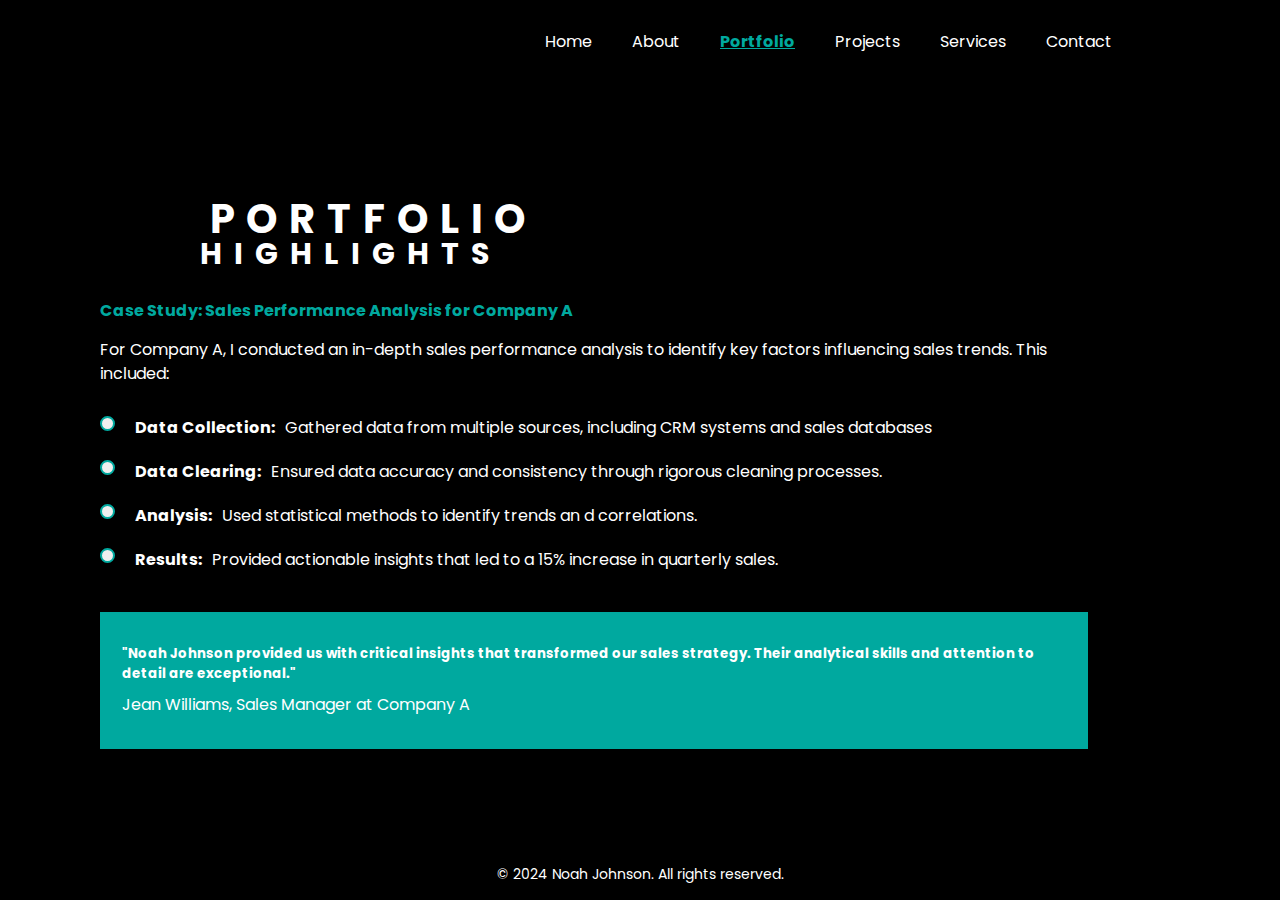
<file: index.html>
<!DOCTYPE html>
<html lang="en">
<head>
    <meta charset="UTF-8">
    <meta name="viewport" content="width=device-width, initial-scale=1.0">
    <title>Document</title>
    
    <link href="https://fonts.googleapis.com/css2?family=Poppins:wght@400;700&family=Montserrat:wght@400;700&display=swap" rel="stylesheet">

    <link rel="stylesheet" href="style.css">
</head>
<body>
    <header>
        <nav class="nav-header">
            <ul class="list-links">
                <li><a href="/Home/index.html">Home</a></li>
                <li><a href="/about/index.html">About</a></li>
                <li class="current"><a href="/portfolio/index.html">Portfolio</a></li>
                <li><a href="/project/index.html">Projects</a></li>
                <li><a href="/services/index.html">Services</a></li>
                <li><a href="/contact/index.html">Contact</a></li>
            </ul>
        </nav>
</header>
       <section class="container">
          <div class="portfolio-one">
                <h1>PORTFOLIO</h1>
                 <h2>HIGHLIGHTS</h2>
            </div>

            <div class="portfolio-two">
                <h4>Case Study: Sales Performance Analysis for Company A</h4>
                <p>For Company A, I conducted an in-depth sales performance analysis to identify key factors influencing sales trends. This included:</p>
            </div>
            <div class="portfolio-three">
                <button class="btn"></button>
                <div class="text-container">
                    <h4>Data Collection:</h4> 
                    <p>Gathered data from multiple sources, including CRM systems and sales databases</p>
                </div>
             </div>

              <div class="portfolio-three">
                <button class="btn"></button>
                <div class="text-container">
                    <h4>Data Clearing:</h4>
                    <p>Ensured data accuracy and consistency through rigorous cleaning processes.</p>
                </div>
             </div>

            <div class="portfolio-three">
                <button class="btn"></button>
                <div class="text-container">
                    <h4>Analysis:</h4>
                    <p>Used statistical methods to identify trends an   d correlations.</p>
                </div>
             </div>

             <div class="portfolio-three">
                <button class="btn"></button>
                <div class="text-container">
                    <h4>Results:</h4>
                    <p>Provided actionable insights that led to a 15% increase in quarterly sales.</p>
                </div>
             </div>
             
              <div class="portfolio-four">
                <h5>
                    "Noah Johnson provided us with critical insights that transformed our sales strategy. Their analytical skills and attention to detail are exceptional."
                </h5>
                <p> Jean Williams, Sales Manager at Company A</p>
              </div>
       </section>
<footer>
    <p>&copy; 2024 Noah Johnson. All rights reserved.</p>
</footer>
    
</body>
</html>
</file>
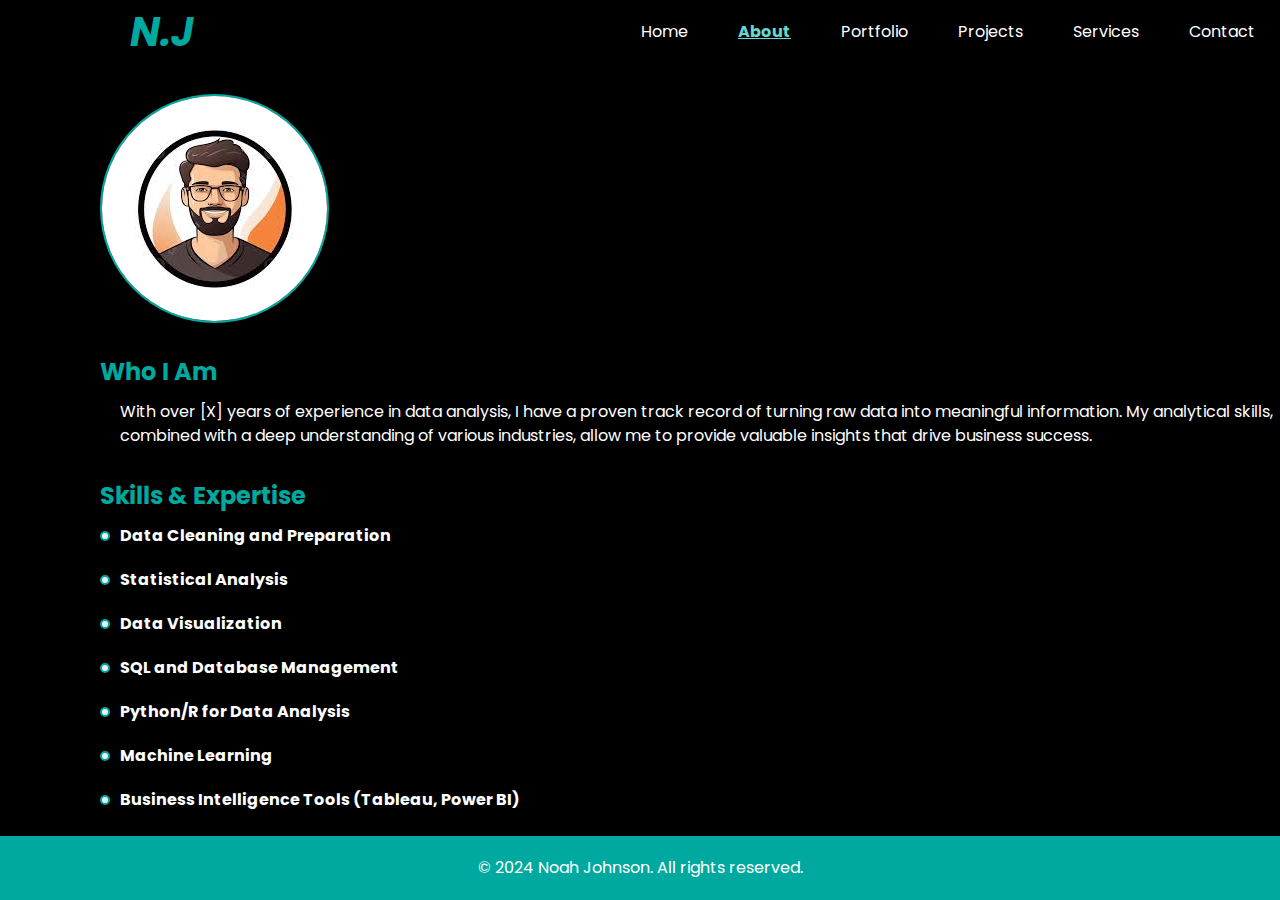
<file: about/index.html>
<!DOCTYPE html>
<html lang="en">

<head>
    <meta charset="UTF-8">
    <meta name="viewport" content="width=device-width, initial-scale=1.0">
    <title>Document</title>
       
    <link rel="stylesheet" href="https://cdnjs.cloudflare.com/ajax/libs/font-awesome/6.0.0-beta3/css/all.min.css">
    
    <link
        href="https://fonts.googleapis.com/css2?family=Poppins:wght@400;700&family=Montserrat:wght@400;700&display=swap"
        rel="stylesheet">

    <link rel="stylesheet" href="style.css">
</head>

<body>
    <header>
        <nav class="nav-header">
            <div class="logo">
                <h1>N.J</h1>
         </div>

         <div class="nav-toggle">
             <button class="toggle-btn">
                 <i class="fas fa-bars"></i>
               </button>
         </div>
            <ul class="list-links">
                <li><a href="/Home/index.html">Home</a></li>
                <li class="current"><a href="/about/index.html">About</a></li>
                <li><a href="/portfolio/index.html">Portfolio</a></li>
                <li><a href="/project/index.html">Projects</a></li>
                <li><a href="/services/index.html">Services</a></li>
                <li><a href="/contact/index.html">Contact</a></li>
            </ul>
        </nav>
    </header>
    <section class="container">
        <div class="section-img">
            <img src="/assets/about.png" alt="">
        </div>

        <div class="section">    
            <div class="section-one">
                <h2>Who I Am</h2>
                <p>With over [X] years of experience in data analysis, I have a proven track record of turning raw data
                    into meaningful information. My analytical skills, combined with a deep understanding of various
                    industries, allow me to provide valuable insights that drive business success.</p>
            </div>

            <div class="section-two">
                <h2>Skills & Expertise</h2>
            </div>
            <div class="section-btn">
                    <div class="btn-text-pair">
                        <button></button>
                        <h4>Data Cleaning and Preparation</h4>
                    </div>
                <div class="btn-text-pair">
                    <button></button>
                    <h4>Statistical Analysis</h4>
                </div>
                <div class="btn-text-pair">
                    <button></button>
                    <h4>Data Visualization</h4>
                </div>
                <div class="btn-text-pair">
                    <button></button>
                    <h4>SQL and Database Management</h4>
                </div>
                <div class="btn-text-pair">
                    <button></button>
                    <h4>Python/R for Data Analysis</h4>
                </div>
                <div class="btn-text-pair">
                    <button></button>
                    <h4>Machine Learning</h4>
                </div>
                <div class="btn-text-pair">
                    <button></button>
                    <h4>Business Intelligence Tools (Tableau, Power BI)</h4>
                </div>
            </div>
    </section>
    <footer>
        <p>&copy; 2024 Noah Johnson. All rights reserved.</p>
    </footer>
</body>

</html>
</file>
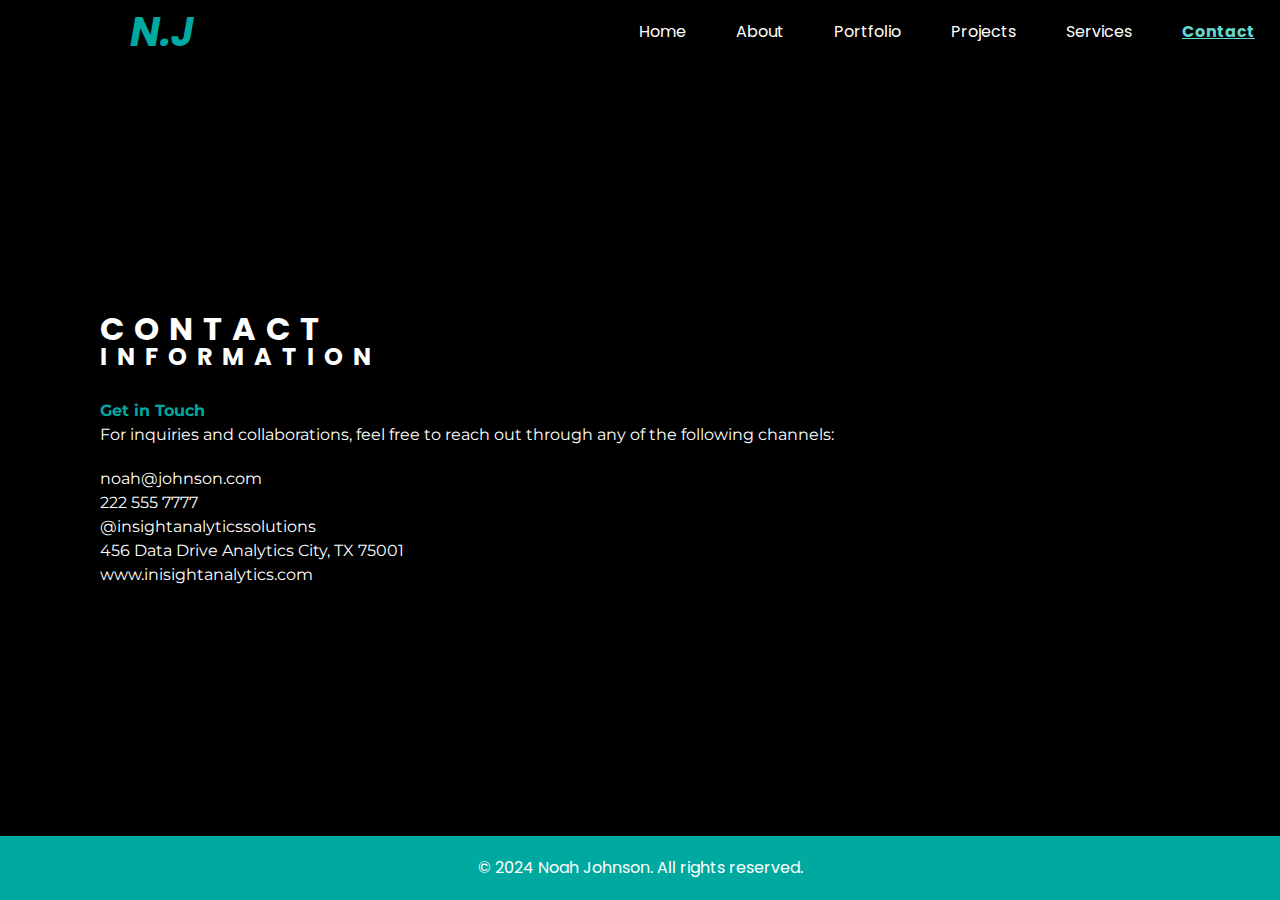
<file: contact/index.html>
<!DOCTYPE html>
<html lang="en">
<head>
    <meta charset="UTF-8">
    <meta name="viewport" content="width=device-width, initial-scale=1.0">
    <title>Contact Page</title>

    <link rel="stylesheet" href="https://cdnjs.cloudflare.com/ajax/libs/font-awesome/6.0.0-beta3/css/all.min.css">
    
    <link href="https://fonts.googleapis.com/css2?family=Poppins:wght@400;700&family=Montserrat:wght@400;700&display=swap" rel="stylesheet">

    <link rel="stylesheet" href="style.css">
</head>
<body>
    <header>
            <nav class="nav-header">
                <div class="logo">
                    <h1>N.J</h1>
             </div>

             <div class="nav-toggle">
                 <button class="toggle-btn">
                     <i class="fas fa-bars"></i>
                   </button>
             </div>
                    <ul class="list-links">
                        <li><a href="/Home/index.html">Home</a></li>
                        <li><a href="/about/index.html">About</a></li>
                        <li><a href="/portfolio/index.html">Portfolio</a></li>
                        <li><a href="/project/index.html">Projects</a></li>
                        <li><a href="/services/index.html">Services</a></li>
                        <li class="current"><a href="/contact/index.html">Contact</a></li>
                    </ul>
            </nav>
    </header>

    <section class="container">
        <div class="info-one">
            <h1>CONTACT</h1>
            <h2>INFORMATION</h2>
        </div>
        <div class="info-two">
            <h4>Get in Touch</h4>
            <p>For inquiries and collaborations, feel free to reach out through any of the following channels:</p>

            <div  class="info-three">
                <li>noah@johnson.com</li>
                <li>222 555 7777</li>
                <li>@insightanalyticssolutions</li>
                <li> 456 Data Drive Analytics City, TX 75001</li>
                <li>www.inisightanalytics.com</li>
            </ul>
        </div>
    </section>  
    
    <footer>
        <p>&copy; 2024 Noah Johnson. All rights reserved.</p>
    </footer>    
    
</body>
</html>
</file>
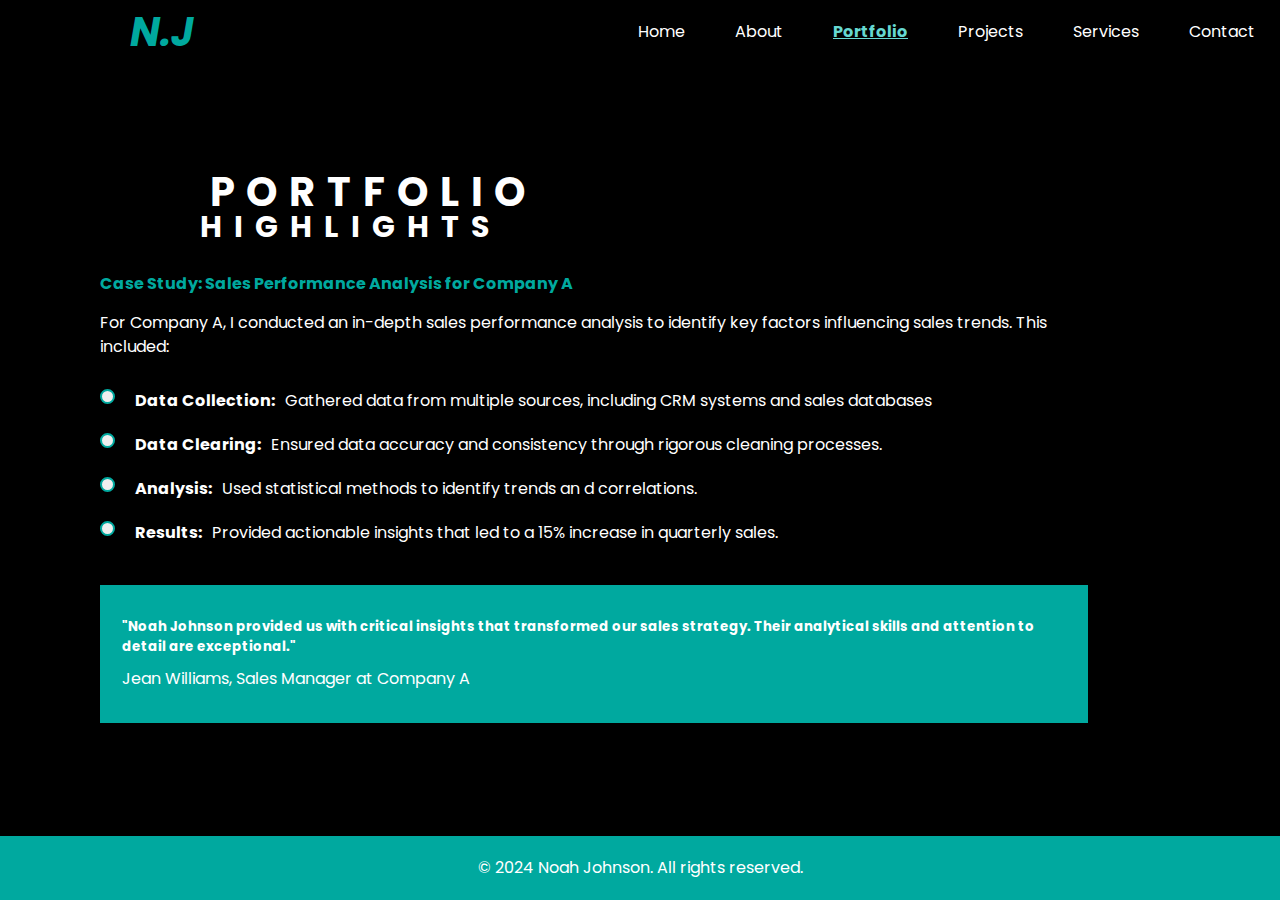
<file: portfolio/index.html>
<!DOCTYPE html>
<html lang="en">
<head>
    <meta charset="UTF-8">
    <meta name="viewport" content="width=device-width, initial-scale=1.0">
    <title>Document</title>
    
    <link rel="stylesheet" href="https://cdnjs.cloudflare.com/ajax/libs/font-awesome/6.0.0-beta3/css/all.min.css">
    
    <link href="https://fonts.googleapis.com/css2?family=Poppins:wght@400;700&family=Montserrat:wght@400;700&display=swap" rel="stylesheet">

    <link rel="stylesheet" href="style.css">
</head>
<body>
    <header>
        <nav class="nav-header">
            <div class="logo">
                <h1>N.J</h1>
         </div>

         <div class="nav-toggle">
             <button class="toggle-btn">
                 <i class="fas fa-bars"></i>
               </button>
         </div>
            <ul class="list-links">
                <li><a href="/Home/index.html">Home</a></li>
                <li><a href="/about/index.html">About</a></li>
                <li class="current"><a href="/portfolio/index.html">Portfolio</a></li>
                <li><a href="/project/index.html">Projects</a></li>
                <li><a href="/services/index.html">Services</a></li>
                <li><a href="/contact/index.html">Contact</a></li>
            </ul>
        </nav>
</header>
       <section class="container">
          <div class="portfolio-one">
                <h1>PORTFOLIO</h1>
                 <h2>HIGHLIGHTS</h2>
            </div>

            <div class="portfolio-two">
                <h4>Case Study: Sales Performance Analysis for Company A</h4>
                <p>For Company A, I conducted an in-depth sales performance analysis to identify key factors influencing sales trends. This included:</p>
            </div>
            <div class="portfolio-three">
                <button class="btn"></button>
                <div class="text-container">
                    <h4>Data Collection:</h4> 
                    <p>Gathered data from multiple sources, including CRM systems and sales databases</p>
                </div>
             </div>

              <div class="portfolio-three">
                <button class="btn"></button>
                <div class="text-container">
                    <h4>Data Clearing:</h4>
                    <p>Ensured data accuracy and consistency through rigorous cleaning processes.</p>
                </div>
             </div>

            <div class="portfolio-three">
                <button class="btn"></button>
                <div class="text-container">
                    <h4>Analysis:</h4>
                    <p>Used statistical methods to identify trends an   d correlations.</p>
                </div>
             </div>

             <div class="portfolio-three">
                <button class="btn"></button>
                <div class="text-container">
                    <h4>Results:</h4>
                    <p>Provided actionable insights that led to a 15% increase in quarterly sales.</p>
                </div>
             </div>
             
              <div class="portfolio-four">
                <h5>
                    "Noah Johnson provided us with critical insights that transformed our sales strategy. Their analytical skills and attention to detail are exceptional."
                </h5>
                <p> Jean Williams, Sales Manager at Company A</p>
              </div>
       </section>
<footer>
    <p>&copy; 2024 Noah Johnson. All rights reserved.</p>
</footer>
    
</body>
</html>
</file>
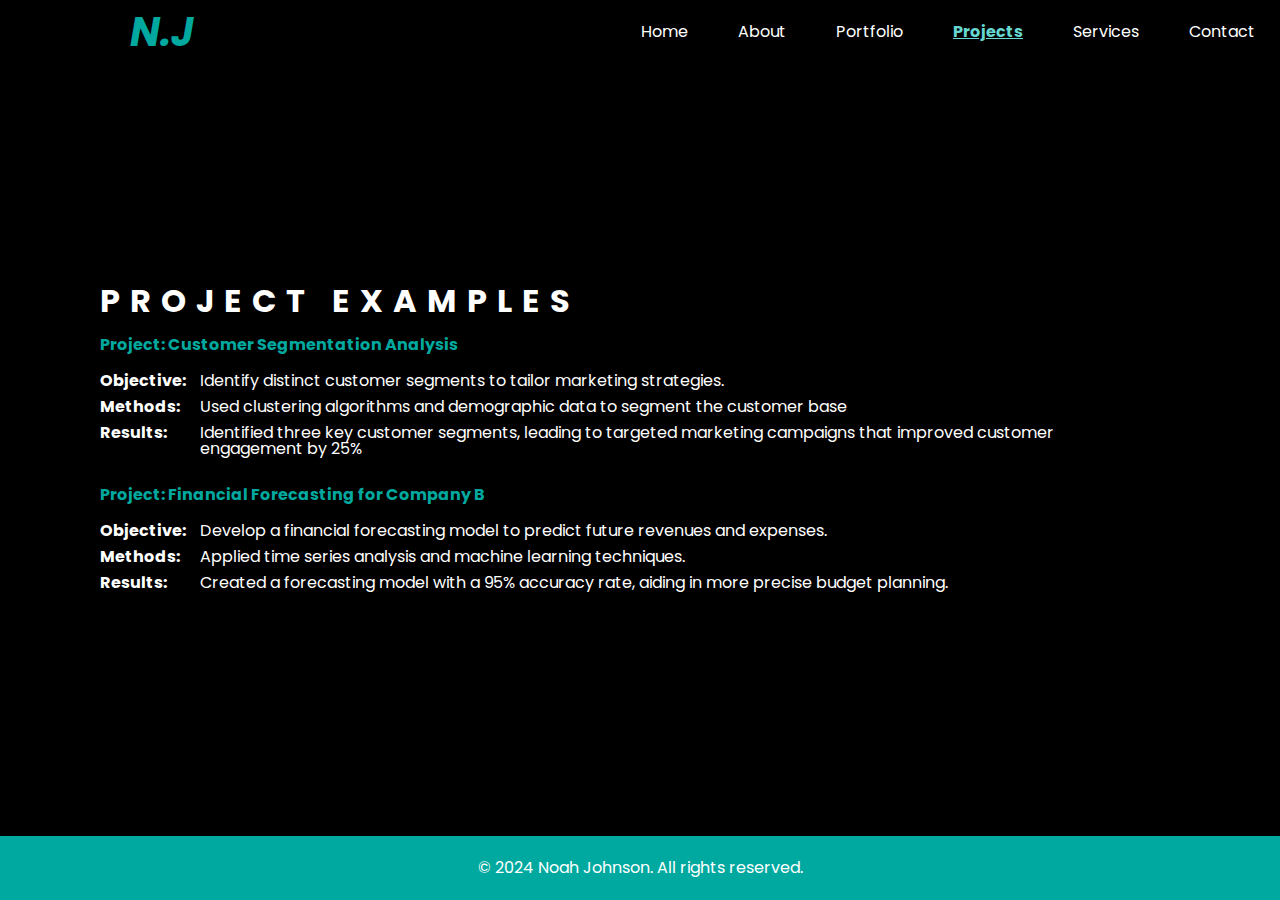
<file: project/index.html>
<!DOCTYPE html>
<html lang="en">
<head>
    <meta charset="UTF-8">
    <meta name="viewport" content="width=device-width, initial-scale=1.0">
    <title>Document</title>
    
    <link rel="stylesheet" href="https://cdnjs.cloudflare.com/ajax/libs/font-awesome/6.0.0-beta3/css/all.min.css">
    
    <link href="https://fonts.googleapis.com/css2?family=Poppins:wght@400;700&family=Montserrat:wght@400;700&display=swap" rel="stylesheet">
    
    <link rel="stylesheet" href="style.css">

</head>
<body>
    <header>
        <nav class="nav-header">
            <div class="logo">
                <h1>N.J</h1>
         </div>

         <div class="nav-toggle">
             <button class="toggle-btn">
                 <i class="fas fa-bars"></i>
               </button>
         </div>
            <ul class="list-links">
                <li><a href="/Home/index.html">Home</a></li>
                <li><a href="/about/index.html">About</a></li>
                <li><a href="/portfolio/index.html">Portfolio</a></li>
                <li class="current"><a href="/project/index.html">Projects</a></li>
                <li><a href="/services/index.html">Services</a></li>
                <li><a href="/contact/index.html">Contact</a></li>
            </ul>
        </nav>
</header>
                   <section class="container">
                    <div class="project">
                        <h1>PROJECT EXAMPLES</h1>
                    </div>
                    <div class="project-one">
                        <h4>Project: Customer Segmentation Analysis</h4>
                    </div>
                    <div class="project-two">
                        <h4>Objective:</h4>
                        <p>Identify distinct customer segments to tailor marketing strategies.</p>
                    </div>
                    <div class="project-two">
                        <h4>Methods: </h4>
                        <p>
                            Used clustering algorithms and demographic data to segment the customer base
                        </p>
            
                    </div>
                    <div class="project-two">
                        <h4>Results:</h4>
                        <p>Identified three key customer segments, leading to targeted marketing campaigns that improved customer engagement by 25%</p>
                    </div>
                      <div class="project-one">
                         <h4>Project: Financial Forecasting for Company B</h4>
                      </div>
                      <div class="project-two">
                        <h4 >Objective:</h4>
                        <p>Develop a financial forecasting model to predict future revenues and expenses.</p>
                      </div>
                      <div class="project-two">
                         <h4>Methods:</h4>
                         <p>Applied time series analysis and machine learning techniques.</p>
                      </div>
                      <div class="project-two">
                        <h4>Results:</h4>
                        <p>Created a forecasting model with a 95% accuracy rate, aiding in more precise budget planning.</p>
                      </div>
                   </section>
                   <footer>
                    <p>&copy; 2024 Noah Johnson. All rights reserved.</p>
                   </footer>

</body>
</html>
</file>
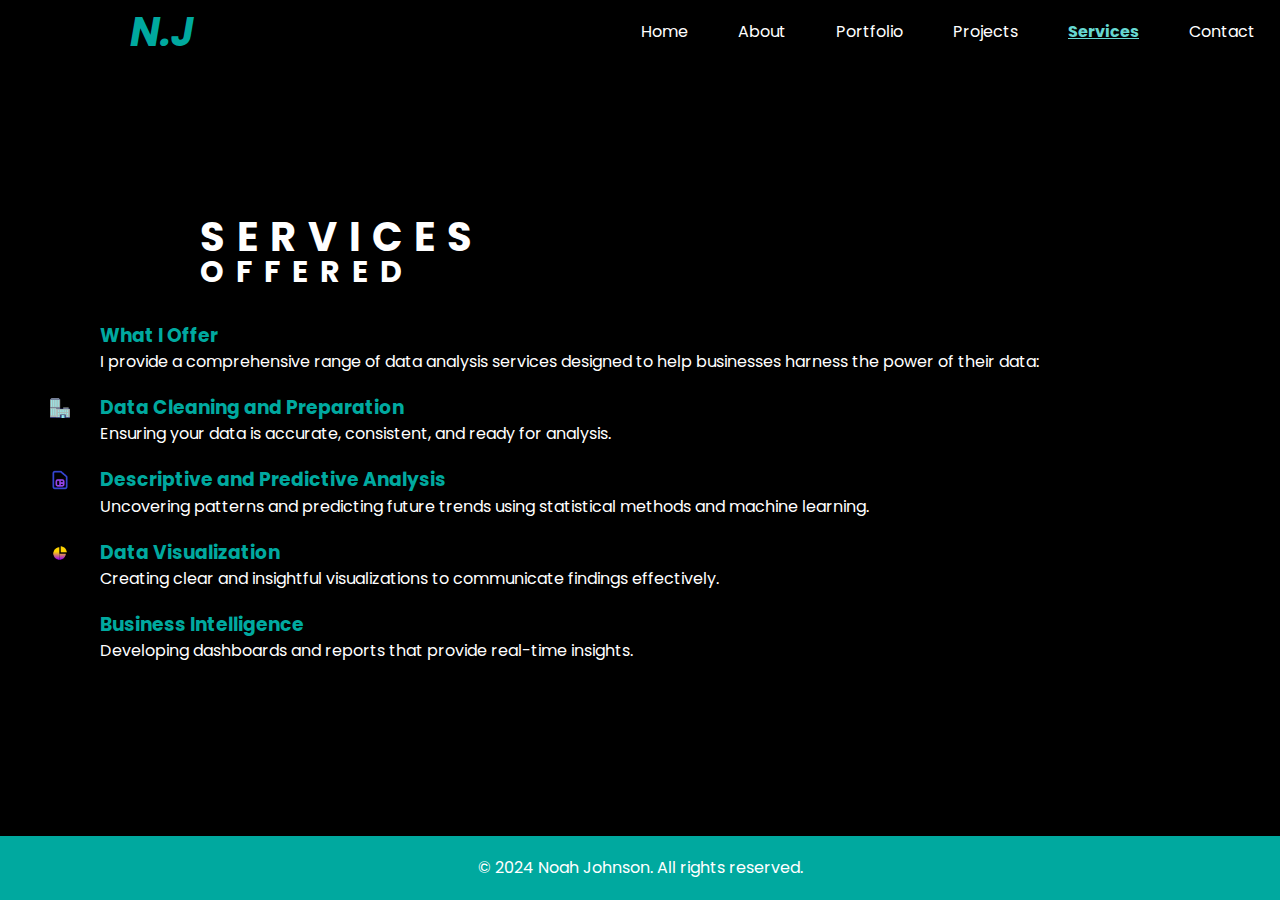
<file: services/index.html>
<!DOCTYPE html>
<html lang="en">
<head>
    <meta charset="UTF-8">
    <meta name="viewport" content="width=device-width, initial-scale=1.0">
    <title>Service Page</title>
        
    <link rel="stylesheet" href="https://cdnjs.cloudflare.com/ajax/libs/font-awesome/6.0.0-beta3/css/all.min.css">
    
    <link href="https://fonts.googleapis.com/css2?family=Poppins:wght@400;700&family=Montserrat:wght@400;700&display=swap" rel="stylesheet">

    <link rel="stylesheet" href="style.css">
</head>
<body>
    <header>
        <nav class="nav-header">
            <div class="logo">
                <h1>N.J</h1>
         </div>

         <div class="nav-toggle">
             <button class="toggle-btn">
                 <i class="fas fa-bars"></i>
               </button>
         </div>
            <ul class="list-links">
                <li><a href="/Home/index.html">Home</a></li>
                <li><a href="/about/index.html">About</a></li>
                <li><a href="/portfolio/index.html">Portfolio</a></li>
                <li><a href="/project/index.html">Projects</a></li>
                <li class="current"><a href="/services/index.html">Services</a></li>
                <li><a href="/contact/index.html">Contact</a></li>
            </ul>
        </nav>
</header>
               <section class="container">
                <div class="service-one">
                      <h1>SERVICES</h1>
                      <h2>OFFERED</h2>
                </div>
                <div class="service-two">
                    <h3> What I Offer</h3>
                    <p>I provide a comprehensive range of data analysis services designed to help businesses harness the power of their data:</p>
                </div>
                <div class="service-two">
                    <img src="/assets/service1.png" alt="">
                    <h3>Data Cleaning and Preparation</h3>
                    <p>Ensuring your data is accurate, consistent, and ready for analysis.</p>
                </div>

                <div class="service-two">
                    <img src="/assets/service2.png" alt="Descriptive img">
                <h3>Descriptive and Predictive Analysis</h3>
                <p>Uncovering patterns and predicting future trends using statistical methods and machine learning.</p>
                </div>
                <div class="service-two">
                    <img src="/assets/service3.png" alt="">
                    <h3>Data Visualization</h3>
                    <p>Creating clear and insightful visualizations to communicate findings effectively.</p>
                </div>
                <div>
                    <h3>Business Intelligence</h3>
                    <p>Developing dashboards and reports that provide real-time insights.</p>
                </div>
               </section>
               <footer>
                <p>&copy; 2024 Noah Johnson. All rights reserved.</p>
            </footer>    
            
</body>
</html>
</file>
<file: style.css>
*{
    margin: 0;
    padding: 0;
    box-sizing: border-box;
    
    }
    
    body {
        font-family: 'poppins',sans-serif;
        background-color: #000;
        color: #fff;
        line-height: 1.5;
        display: flex;
        flex-direction: column;
        min-height: 100vh;
    }
    
     .nav-header { 
        display: flex;
        align-items: center; 
        justify-content: flex-end; 
        width: 90%;
        padding: 20px ;

    }  
    .nav-header .list-links {
        list-style: none;
        display: flex;
        padding: 0;
        margin: 0;
    }
    .list-links li {
        margin: 10px 20px;
    }
    .list-links li a {
        text-decoration: none;
        color: #fff;
        font-size: 16px;
        transition: color o.3s ease;
    }
    .list-links li a:hover {
        color: #00a99f;
    }
    .list-links li.current a {
        color: #00a99f;
    font-weight: bold;
    text-decoration: underline;
    }
     
     .container {
        display: flex; 
        flex-direction: column;
        justify-content: center;
        flex: 1;
        padding-left: 100px;
        padding-right: 15%;  
        /* margin-bottom: 30px;  */
        /* line-height: 1; */
}
 .portfolio-one { 
    display: block;
    font-size: 20px;
    letter-spacing: 12px;
    line-height: 1;
    margin: 15px   0;
    padding-left: 100px;
} 

 .portfolio-one h1 {
    margin-left: 5px;
    padding-left: 5px; 
} 

 .portfolio-two h4 { 
    color: #00a99f;
    margin: 15px 0;
}
.portfolio-two p {
    margin-bottom: 30px;
}

.btn {
    grid-column: 1;
    border: 2px solid  #00a99f;
    width: 15px;
    height: 15px;
    border-radius: 50%;
    margin-right: 10px;
}
.portfolio-three {
    display: grid;
    grid-template-columns:  auto auto  1fr;
    align-items: flex-start;
    gap: 10px; 
     margin-bottom: 20px; 
}
.text-container {
    display: contents;
    margin: 200px;
}
 .text-container h4 {
    grid-column: 2;
    /* white-space: nowrap; */
    /* margin: 0; */

 }

.text-container p {
    grid-column: 3;
}

.portfolio-four {
    background-color: #00a99f;
    border: 2px  solid #00a99f;
    height: 100%;
    align-items: center;
    padding: 20px;
    margin-top: 20px;
}

.portfolio-four h5  {
    margin: 10px 0;
}
  
.portfolio-four p {
   margin: 10px  0;
}
    
footer {
    color: #fff;
     text-align: center;
     font-size: 14px;
     padding: 15px; 
 }
</file>
<file: about/style.css>
*{
    margin: 0;
    padding: 0;
    box-sizing: border-box;
    
    }
    
    body {
        font-family: 'poppins', sans-serif;
        background-color: #000;
        color: #fff;
        line-height: 1.5;
        display: flex;
        flex-direction: column;
        min-height: 100vh;
    }
    
     .nav-header { 
        display: flex;
        align-items: center; 
        justify-content: space-between; 
        width: 100%;
        padding-left: 10%;
    }  
    .logo  h1{
        color: #00a99f;
        border: 2px solid #000;
        font-size: 40px;
        font-style: italic;
        font-weight: bold;
    }
    .nav-header .list-links {
        list-style: none;
        display: flex;
        padding: 0;
        margin: 0;
    }
    .list-links li {
        margin: 10px 25px;
    
    }
    .list-links li a {
        display: block;
        text-decoration: none;
        color: #fff;
        font-size: 16px;
        transition: color o.3s ease;
    }
    .list-links li a:hover {
        color: #66D8D1;
        font-style: italic;
    }
    
    .list-links li.current a  {
        color: #66D8D1;
    font-weight: bold;
    text-decoration: underline;
    }
    
   .toggle-btn {
        display: none;
        background-color: transparent;
        border: none;
        color: #00a99f;
        font-size: 24px;
        cursor: pointer;
        float: left;
        transition: all 0.3s linear;
    }
    .toggle-btn:hover {
      color:#00F5FF;
      transform: rotate(90deg);
    }
    
    
    @media (max-width: 768px) {
        .toggle-btn { 
            display: block;
            margin-right: 30px;
    
        } 
        .list-links {
            display: none;
            flex-direction: column;
            position: absolute;
            align-items: center;
             top: 60px;
            left: 50%; 
            transform: translateX(-50%);
           background-color: #333;
          padding: 10px 0;
           width: 100%;
           height: 70%;
        }
        .list-links .show {
            display: flex;
        }
         .list-links  li{  
         width: 100%; 
         text-align: center;
        }
        .list-links li  a {
            text-decoration: none;
            color: #f5f5f5;
            padding: 10px 10px;
        }
       
         .list-links li a:hover  { 
             background-color: #00a99f; 
            color: #f5f5f5; 
        }
    
       .list-links li.current a {
        color: #f5f5f5; 
        font-weight: lighter; 
        text-decoration: none; 
    }
    }
    
    .container {
         display: flex;;
        flex-direction: column;
         justify-content: center;
        padding-left: 100px;
        flex: 1
   }
    .section-img  img{
        border: 2px solid  #00a99f;
        border-radius: 50%;
        margin: 30px  0  10px 0;
     

    }


    .section {
        display: flex;
        flex-direction: column;
     justify-content: center;
       flex: 1;
     /* padding:  10px  0  0  50px;  */
    }
  .section-one {
          margin-bottom: 20px;
          padding-bottom: 10px;
 }
    .section-one h1 {
        letter-spacing: 11px;
        margin-bottom: 10px;
        padding-bottom: 10px;
    }
    .section-one p {
        padding-left: 15px;
        margin-left: 5px;
    }
    .section h2 {
        color: #00a99f;
        margin-bottom: 10px;
    }
    .section-btn {
        display: flex;
        flex-direction: column;
        gap: 10px;
    }

    .btn-text-pair {
        display: flex;
        align-items: center;
        gap: 10px;
        margin-bottom: 10px;
    }
    .btn-text-pair button {
        border: 2px solid #00a99f;
        border-radius: 50%;
        width: 10px;
        height: 10px;   
    }
    footer {
        background-color: #00a99f;
        color: #fff;
         text-align: center;
         padding: 20px;
     }
</file>
<file: contact/style.css>
*{
    margin: 0;
    padding: 0;
    box-sizing: border-box;
    
    }
    
    body {
        font-family: 'poppins', sans-serif;
        background-color: #000;
        color: #fff;
        line-height: 1.5;
        display: flex;
        flex-direction: column;
        min-height: 100vh;
    }
    
     .nav-header { 
        display: flex;
        align-items: center; 
        justify-content: space-between; 
        width: 100%;
        padding-left:  10% ;
    }  
    .logo  h1{
        color: #00a99f;
        border: 2px solid #000;
        font-size: 40px;
        font-style: italic;
        font-weight: bold;
    }
    .nav-header .list-links {
        list-style: none;
        display: flex;
        padding: 0;
        margin: 0;
    }
    .list-links li {
        margin: 10px 25px;
    
    }
    .list-links li a {
        display: block;
        text-decoration: none;
        color: #fff;
        font-size: 16px;
        transition: color o.3s ease;
    }
    .list-links li a:hover {
        color: #66D8D1;
        font-style: italic;
    }
    
    .list-links li.current a  {
        color: #66D8D1;
    font-weight: bold;
    text-decoration: underline;
    }
    
    .toggle-btn {
        display: none;
        background-color: transparent;
        border: none;
        color: #00a99f;
        font-size: 24px;
        cursor: pointer;
        float: left;
        transition: all 0.3s linear;
    }
    .toggle-btn:hover {
      color:#00F5FF;
      transform: rotate(90deg);
    }
    
    @media (max-width: 768px) {
        .toggle-btn { 
            display: block;
            margin-right: 30px;
    
        } 
        .list-links {
            display: none;
            flex-direction: column;
            position: absolute;
            align-items: center;
             top: 60px;
            left: 50%; 
            transform: translateX(-50%);
           background-color: #333;
          padding: 10px 0;
           width: 100%;
           height: 70%;
        }
        .list-links .show {
            display: flex;
        }
         .list-links  li{  
         width: 100%; 
         text-align: center;
        }
        .list-links li  a {
            text-decoration: none;
            color: #f5f5f5;
            padding: 10px 10px;
        }
       
         .list-links li a:hover  { 
             background-color: #00a99f; 
            color: #f5f5f5; 
        }
    
       .list-links li.current a {
        color: #f5f5f5; 
        font-weight: lighter; 
        text-decoration: none; 
    }
    }
    
 .container {
  display: flex; 
  flex: 1;
  flex-direction: column;
  justify-content: center;
  padding-left: 100px;
    }

    .info-one {
        display: block;
        font-family: poppins, sans-serif;
        padding: 0;
        margin: 0;
        line-height: 1;
        letter-spacing: 10px;
    }
 .info-two {
    font-family:'montserrat';
    margin-top: 30px;
 }
    .info-two  h4{
        color: #00a99f;
          
    }

    .info-three {
        margin-top: 20px;
        list-style-type: none;
    }

    footer {
        width: 100%;
        overflow: hidden;
    }
    
    footer {
        background-color: #00a99f;
        color: #fff;
         text-align: center;
         padding: 20px;
     }
</file>
<file: portfolio/style.css>
*{
    margin: 0;
    padding: 0;
    box-sizing: border-box;
    
    }
    
    body {
        font-family: 'poppins', sans-serif;
        background-color: #000;
        color: #fff;
        line-height: 1.5;
        display: flex;
        flex-direction: column;
        min-height: 100vh;
    }
    
     .nav-header { 
        display: flex;
        align-items: center; 
        justify-content: space-between; 
        width: 100%;
        padding-left:  10% ;
    }  
    .logo  h1{
        color: #00a99f;
        border: 2px solid #000;
        font-size: 40px;
        font-style: italic;
        font-weight: bold;
    }
    .nav-header .list-links {
        list-style: none;
        display: flex;
        padding: 0;
        margin: 0;
    }
    .list-links li {
        margin: 10px 25px;
    
    }
    .list-links li a {
        display: block;
        text-decoration: none;
        color: #fff;
        font-size: 16px;
        transition: color o.3s ease;
    }
    .list-links li a:hover {
        color: #66D8D1;
        font-style: italic;
    }
    
    .list-links li.current a  {
        color: #66D8D1;
    font-weight: bold;
    text-decoration: underline;
    }
    
    .toggle-btn {
        display: none;
        background-color: transparent;
        border: none;
        color: #00a99f;
        font-size: 24px;
        cursor: pointer;
        float: left;
        transition: all 0.3s linear;
    }
    .toggle-btn:hover {
      color:#00F5FF;
      transform: rotate(90deg);
    }
    
    
    @media (max-width: 768px) {
        .toggle-btn { 
            display: block;
            margin-right: 30px;
    
        } 
        .list-links {
            display: none;
            flex-direction: column;
            position: absolute;
            align-items: center;
             top: 60px;
            left: 50%; 
            transform: translateX(-50%);
           background-color: #333;
          padding: 10px 0;
           width: 100%;
           height: 70%;
        }
        .list-links .show {
            display: flex;
        }
         .list-links  li{  
         width: 100%; 
         text-align: center;
        }
        .list-links li  a {
            text-decoration: none;
            color: #f5f5f5;
            padding: 10px 10px;
        }
       
         .list-links li a:hover  { 
             background-color: #00a99f; 
            color: #f5f5f5; 
        }
    
       .list-links li.current a {
        color: #f5f5f5; 
        font-weight: lighter; 
        text-decoration: none; 
    }
    }
         .container {
        display: flex; 
        flex-direction: column;
        justify-content: center;
        flex: 1;
        padding-left: 100px;
        padding-right: 15%;  
}
 .portfolio-one { 
    display: block;
    font-size: 20px;
    letter-spacing: 12px;
    line-height: 1;
    margin: 15px   0;
    padding-left: 100px;
} 

 .portfolio-one h1 {
    margin-left: 5px;
    padding-left: 5px; 
} 

 .portfolio-two h4 { 
    color: #00a99f;
    margin: 15px 0;
}
.portfolio-two p {
    margin-bottom: 30px;
}

.btn {
    grid-column: 1;
    border: 2px solid  #00a99f;
    width: 15px;
    height: 15px;
    border-radius: 50%;
    margin-right: 10px;
}
.portfolio-three {
    display: grid;
    grid-template-columns:  auto auto  1fr;
    align-items: flex-start;
    gap: 10px; 
     margin-bottom: 20px; 
}
.text-container {
    display: contents;
    margin: 200px;
}
 .text-container h4 {
    grid-column: 2;
    /* white-space: nowrap; */
    /* margin: 0; */

 }

.text-container p {
    grid-column: 3;
}

.portfolio-four {
    background-color: #00a99f;
    border: 2px  solid #00a99f;
    height: 100%;
    align-items: center;
    padding: 20px;
    margin: 20px  0;
}

.portfolio-four h5  {
    margin: 10px 0;
}
  
.portfolio-four p {
   margin: 10px  0;
}
    
footer {
    background-color: #00a99f;
    color: #fff;
     text-align: center;
     padding: 20px;
 }
</file>
<file: project/style.css>
*{
    margin: 0;
    padding: 0;
    box-sizing: border-box;
    
    }
    
    body {
        font-family: 'poppins', sans-serif;
        background-color: #000;
        color: #fff;
        line-height: 1.5;
        display: flex;
        flex-direction: column;
        min-height: 100vh;
    }
    
     .nav-header { 
        display: flex;
        align-items: center; 
        justify-content: space-between; 
        width: 100%;
        padding-left:  10% ;
    }  
    .logo  h1{
        color: #00a99f;
        border: 2px solid #000;
        font-size: 40px;
        font-style: italic;
        font-weight: bold;
    }
    .nav-header .list-links {
        list-style: none;
        display: flex;
        padding: 0;
        margin: 0;
    }
    .list-links li {
        margin: 10px 25px;
    
    }
    .list-links li a {
        display: block;
        text-decoration: none;
        color: #fff;
        font-size: 16px;
        transition: color o.3s ease;
    }
    .list-links li a:hover {
        color: #66D8D1;
        font-style: italic;
    }
    
    .list-links li.current a  {
        color: #66D8D1;
    font-weight: bold;
    text-decoration: underline;
    }
    
    .toggle-btn {
        display: none;
        background-color: transparent;
        border: none;
        color: #00a99f;
        font-size: 24px;
        cursor: pointer;
        float: left;
        transition: all 0.3s linear;
    }
    .toggle-btn:hover {
      color:#00F5FF;
      transform: rotate(90deg);
    }
    
    
    @media (max-width: 768px) {
        .toggle-btn { 
            display: block;
            margin-right: 30px;
    
        } 
        .list-links {
            display: none;
            flex-direction: column;
            position: absolute;
            align-items: center;
             top: 60px;
            left: 50%; 
            transform: translateX(-50%);
           background-color: #333;
          padding: 10px 0;
           width: 100%;
           height: 70%;
        }
        .list-links .show {
            display: flex;
        }
         .list-links  li{  
         width: 100%; 
         text-align: center;
        }
        .list-links li  a {
            text-decoration: none;
            color: #f5f5f5;
            padding: 10px 10px;
        }
       
         .list-links li a:hover  { 
             background-color: #00a99f; 
            color: #f5f5f5; 
        }
    
       .list-links li.current a {
        color: #f5f5f5; 
        font-weight: lighter; 
        text-decoration: none; 
    }
    }
    
    .container {
        display: flex; 
        flex: 1;
        flex-direction: column;
        justify-content: center;
        padding-left: 100px;
        padding-right: 15%; 
        margin-bottom: 30px;
        line-height: 1;
}
.container  .project h1 {
       letter-spacing: 10px;
       padding-top: 15px;
}
.container .project-one {
     color: #00a99f;
     padding: 20px  0;
}
 .project-two {  
    display: grid;
    grid-template-columns: 90px  1fr;
    align-items: start;
    gap: 10px; 
     margin-bottom: 10px; 
}

 .project-two h4 p {   
 margin: 0;
}     

footer {
    background-color: #00a99f;
    color: #fff;
     text-align: center;
     padding: 20px;
 }
</file>
<file: services/style.css>
*{
    margin: 0;
    padding: 0;
    box-sizing: border-box;
    
    }
    
    body {
        font-family: 'poppins', sans-serif;
        background-color: #000;
        color: #fff;
        line-height: 1.5;
        display: flex;
        flex-direction: column;
        min-height: 100vh;
    }
    
     .nav-header { 
        display: flex;
        align-items: center; 
        justify-content: space-between; 
        width: 100%;
        padding-left:  10% ;
    }  
    .logo  h1{
        color: #00a99f;
        border: 2px solid #000;
        font-size: 40px;
        font-style: italic;
        font-weight: bold;
    }
    .nav-header .list-links {
        list-style: none;
        display: flex;
        padding: 0;
        margin: 0;
    }
    .list-links li {
        margin: 10px 25px;
    
    }
    .list-links li a {
        display: block;
        text-decoration: none;
        color: #fff;
        font-size: 16px;
        transition: color o.3s ease;
    }
    .list-links li a:hover {
        color: #66D8D1;
        font-style: italic;
    }
    
    .list-links li.current a  {
        color: #66D8D1;
    font-weight: bold;
    text-decoration: underline;
    }
    
    .toggle-btn {
        display: none;
        background-color: transparent;
        border: none;
        color: #00a99f;
        font-size: 24px;
        cursor: pointer;
        float: left;
        transition: all 0.3s linear;
    }
    .toggle-btn:hover {
      color:#00F5FF;
      transform: rotate(90deg);
    }
    
    
    @media (max-width: 768px) {
        .toggle-btn { 
            display: block;
            margin-right: 30px;
    
        } 
        .list-links {
            display: none;
            flex-direction: column;
            position: absolute;
            align-items: center;
             top: 60px;
            left: 50%; 
            transform: translateX(-50%);
           background-color: #333;
          padding: 10px 0;
           width: 100%;
           height: 70%;
        }
        .list-links .show {
            display: flex;
        }
         .list-links  li{  
         width: 100%; 
         text-align: center;
        }
        .list-links li  a {
            text-decoration: none;
            color: #f5f5f5;
            padding: 10px 10px;
        }
       
         .list-links li a:hover  { 
             background-color: #00a99f; 
            color: #f5f5f5; 
        }
    
       .list-links li.current a {
        color: #f5f5f5; 
        font-weight: lighter; 
        text-decoration: none; 
    }
    }
    

.container {
        display: flex; 
        flex: 1;
        flex-direction: column;
        justify-content: center;
        padding-left: 100px;
}
.container div {
  padding-bottom: 20px;
}
.container h3 {
    color: #00a99f;
}

.service-one {
    display: block;
    font-size: 20px;
    line-height: 1;
    letter-spacing: 12px;
    margin-bottom: 15px;
    padding-left: 100px;
}

.service-two {
    display: grid;
    grid-template-columns: auto 1fr;
    align-items: center;
}

.service-two img {
    width: 20px;
    height: 20px;
    margin-left: -50px;
} 
.service-two h3{
    margin: 0;
}

.service-two p {
    margin: 0;
   grid-column: 1  /  -1;

} 
footer {
    background-color: #00a99f;
    color: #fff;
     text-align: center;
     padding: 20px;
 }
</file>
